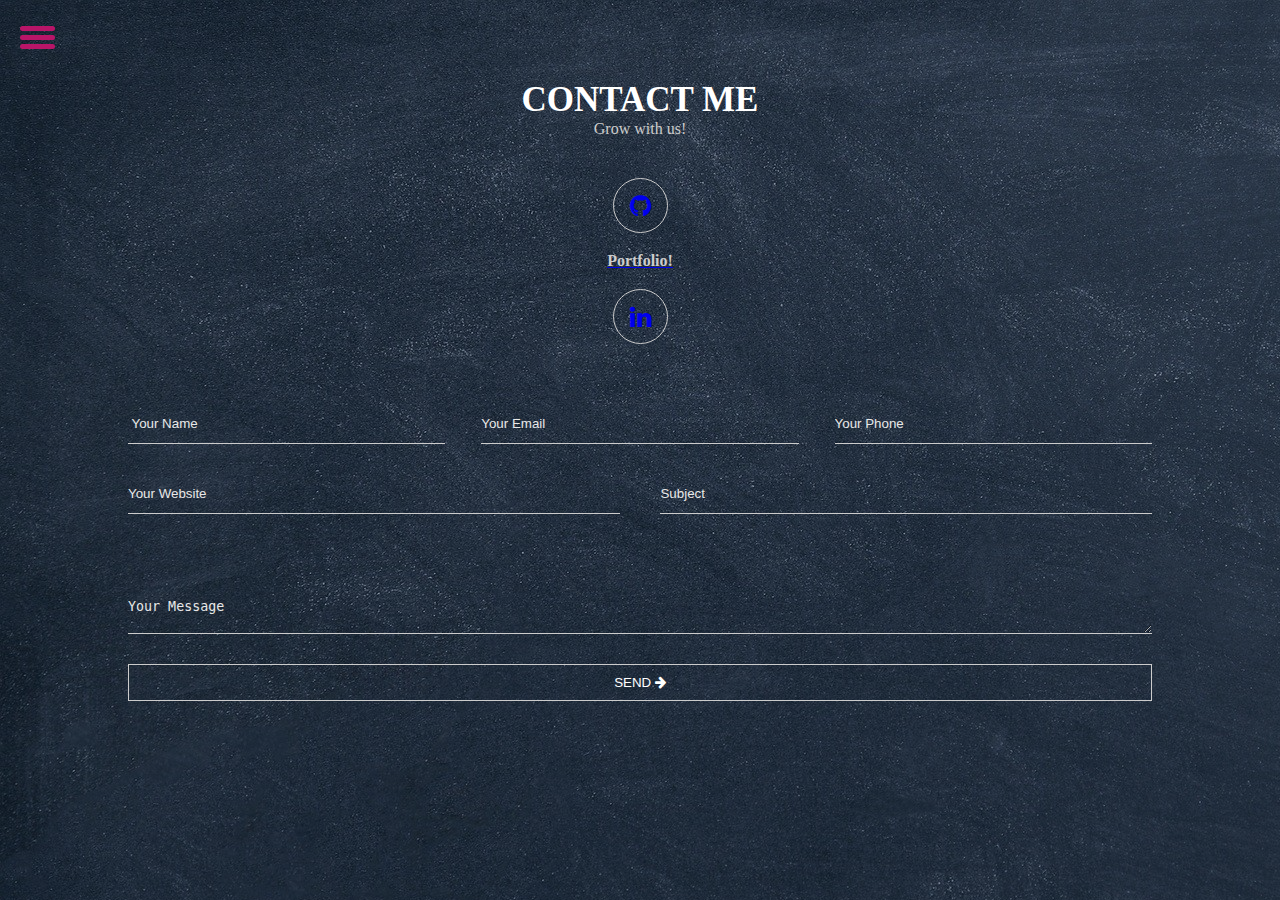
<file: contact.html>
<html lang="en">
    <head>
        <meta charset="utf-8">
        		<title>Nicholas Nwanochie</title>

              <link rel="stylesheet" href="css/contact.css">  
		<link rel="stylesheet" type="text/css" href="css/navbar.css" />

      <link rel="stylesheet" href="https://maxcdn.bootstrapcdn.com/font-awesome/4.4.0/css/font-awesome.min.css">  


    </head>
    <body>

<div class="video">
            <img src="img/black.jpg" alt="logo"/>
            <div class="overlay">
             <div id="menu-bar">
         <div id="menu" onclick="onClickMenu()">
            <div id="bar1" class="bar"></div>
            <div id="bar2" class="bar"></div>
            <div id="bar3" class="bar"></div>
         </div>
         <ul class="navvy" id="navvy">
            <li><a href="index.html">Home</a></li>
            <li><a href="work.html">Work</a></li>
            <li><a href="services.html">Services</a></li>
            <li><a href="contact.html">Contact</a></li>
                </ul>
            </div>
            <div class="menu-bg" id="menu-bg"></div>
                <div class="container">
                    <h2>contact me</h2>
                    <p class="h2-bottom">Grow with us!</p>
                    <div class="social">
                 <a  target="_blank" href="https://github.com/Nicholas-Nwanochie"> <i class="fa fa-github"></i>  </a>         
                      
                     <a  target="_blank" href="http://nicholasnwanochie.com/">       <p class="h2-bottom loads">Portfolio!</p> </a>   
                 <a target="_blank" href="https://www.linkedin.com/in/nicholas-nwanochie-07889a175/">   <i class="fa fa-linkedin"></i>  </a>       
              <!-- <a href="contact.html">  <i class="fa fa-pinterest"></i> </a>      -->
                    </div>
                    <form>
                        <input type="text" name="name" placeholder=" your name">
                        <input type="email" name="email" placeholder="your email">
                        <input type="tel" name="phone" placeholder="your phone">
                        <input type="url" name="website" placeholder="your website">
                        <input type="text" name="subject" placeholder="subject">
                        <textarea placeholder="your message"></textarea>
                        <button><div>send
                            <i class="fa fa-arrow-right"></i></div>
                        </button>
                    </form>
                </div>
            </div>
        </div>
        		<script src="js/navbar.js"></script>

    </body>
</html>
</file>
<file: css/contact.css>
*{
    margin: 0;
    padding: 0;
    box-sizing: border-box;
}


.loads{
   font-weight: bold;
   color:white;
   padding: 1.5%;
 
} 


.video {
    min-width: 100%;
    max-height: 100vh;
    overflow: hidden;    position: relative;
    text-align: center;

}
.video img {
    min-width: 100vw;
    min-height: 100vh;
    object-fit:cover;

}
.video .overlay {
    position: absolute;
    top: 0;
    left: 0;
    width: 100%;
    height: 100%;
    color: #fff;
    padding-top: 80px;
     background-color: rgba(0, 32, 60, 0.44);
}
.video .overlay h2 {
  text-transform: uppercase;
  font-size: 35px
}
.video .overlay p {
    color: #cccccc !important;
}
.video .overlay .social {
    margin-top: 40px;
    
}
.video .overlay .social i {
    width: 55px;
    height: 55px;
    border-radius: 50%;
    border: 1px solid #cccccc;
    line-height: 55px;
    font-size: 25px;
    transition: .5s ease;
    margin-right: 5px;
}
.video .overlay .social i:last-child {
    margin-right: 0;
}
.video .overlay .social i:hover {
    border-color: #0b8ffe;
    cursor: pointer;
    box-shadow: 0 0 20px #0b8ffe;
    transform: scale(1.2)
}
.video .overlay form {
    width: 80%;
    margin: 60px auto;
    display: flex;
    flex-wrap: wrap;
    justify-content: space-between;
    
}
.video .overlay form input {
    height: 40px;
    background-color: transparent;
    padding: 5px 0px;
    border: 0;
    border-bottom: 1px solid #ccc;
    margin-bottom: 30px;
  color: #fff;
}
.video .overlay form textarea {
    background-color: transparent;
    padding: 5px 0px;
    border: 0;
    border-bottom: 1px solid #ccc;
    margin-bottom: 30px;
    height: 40px;
    width: 100%;
  color: #fff;
}
.video .overlay form input:focus,.video .overlay form textarea:focus {
    border-bottom-color: #0b8ffe;
    box-shadow: 0px 0px 20px rgba(11, 143, 254, 0.42);
}
.video .overlay form input::-webkit-input-placeholder,
.video .overlay form textarea::-webkit-input-placeholder {
    color: #e8e8e8;
    text-transform: capitalize;
}
.video .overlay form [name="name"],
.video .overlay form [name="email"],
.video .overlay form [name="phone"] {
    width: 31%;
}
.video .overlay form [name="website"],
.video .overlay form [name="subject"] {
    width: 48%;
    margin-bottom: 80px;
}
.video .overlay form button {
    background-color: transparent;
    padding: 10px 0;
    width: 100%;
    border: 1px solid #ccc;
    color: #fff;
    text-transform: uppercase;
    transition: 1s ease;
    overflow: hidden;
}
.video .overlay form button:hover {
    color: #0b8ffe;
    border-color: #0b8ffe;
    box-shadow: 0 0 20px #0b8ffe;
  cursor: pointer
}
.video .overlay form button:hover div {
   /* transform: rotate(-422deg) scale(1.5, 1.5) translate(50%, 50px);*/
    transform: scale(2) translateX(200px);
    transition: 1s ease-in-out;
    color: transparent;
}
/* ----------- start media query for video & contact ----*/
 @media only screen and (max-width: 480px) {

   .video{
        width:100vw;
        height:100vh;
        display: grid;
          
    grid-template-columns: 100% ;
    grid-template-rows:  100% ;
    
    }

    .video .overlay {
        padding-top: 40px;
    }
    .video .overlay .social {
        margin-top: 30px;        
        
    }
    .video .overlay .social i {
        width: 40px;
        height: 40px;
        font-size: 20px;
        line-height: 40px;
    }
    .video .overlay form {
        width: 90%;
        margin: 40px auto 0;
        flex-direction: column;
        align-items: center;
    }
    .video .overlay form input {
        width: 95% !important;
        margin-bottom: 15px !important;
    }
    .video .overlay form textarea {
        width: 95%;
        margin-top: 15px;
    }
    .video .overlay form button {
        width: 95%;
    }
}




/* @media (min-width: 320px) and (max-width: 460px) {
    .video{
        width:100vw;
        height:100vh;
        display: grid;
          display: grid; 
    grid-template-columns: 100%  ;
    grid-template-rows: 100%;
    
    }
    .video .overlay form {
        width: 100%;
        margin: 60px auto 0;
        padding-top: 10%;
        padding-bottom:10%;
        font-size: 90px;
    }
    .video .overlay form [name="name"],
    .video .overlay form [name="email"] {
         width: 100%;
       padding-top: 10%;
        padding-bottom:40%;
        font-size: 45px;
    }
    .video .overlay form [name="phone"],
    .video .overlay form [name="website"] {
         width: 100%;
        margin-bottom: 30px;
      padding-top: 10%;
        padding-bottom:10%;
        font-size: 45px;
    }
    .video .overlay form [name="subject"] {
        width: 100%;
     padding-top: 10%;
        padding-bottom:10%;
        font-size: 45px;
    }

    textarea{

        font-size: 30px;
    }
    button,
    .fa-arrow-right{
font-size: 45px;

    }
    
}  */

@media (min-width: 500px) and (max-width: 840px) {
    .video{
        width:100vw;
        height:100vh;
        display: grid;
          
    grid-template-columns: 50%   50% ;
    grid-template-rows:  50%  50% ;
    
    }
    .video .overlay form {
        width: 50%;
        margin: 60px auto 0;
        padding-top: 10%;
        padding-bottom:10%;
        font-size: 90px;
    }
    .video .overlay form [name="name"],
    .video .overlay form [name="email"] {
         width: 100%;
        padding-top: 7%;
        padding-bottom:5%;
        font-size: 45px;
    }
    .video .overlay form [name="phone"],
    .video .overlay form [name="website"] {
         width: 100%;
        margin-bottom: 9%;
         padding-top: 7%;
        padding-bottom:5%;
        font-size: 45px;
    }
    .video .overlay form [name="subject"] {
        width: 100%;
         padding-top: 7%;
        padding-bottom:5%;
        font-size: 45px;
    }

    textarea{

        font-size: 30px;
    }
    button,
    .fa-arrow-right{
font-size: 45px;

    }
    
}
</file>
<file: css/navbar.css>
/* body{
	font-family: 'PT Sans',sans-serif;
	background-color: #373c56;
} */
#menu{
	width: 35px;
	height: 30px;
	margin: 30px 0 20px 20px;
	cursor: pointer;
}
.bar{
	height: 5px;
	width: 100%;
	background-color: #b81568;
	display: block;
	border-radius: 5px;
	transition: 0.3s ease;
}
#bar1{
	transform: translateY(-4px);
}
#bar3{
	transform: translateY(4px);
}
.navvy li a{
	color: #fff;
	text-decoration: none;
}
.navvy li a:hover{
	font-weight: bold;
}
.navvy li{
	list-style: none;
	padding: 16px 0;
}
.navvy{
	padding: 0;
	margin: 0 20px;
	transition: 0.3s ease;
	display: none;
}
.menu-bg, #menu-bar{
	top: 0;
	left: 0;
	position: absolute;
}
.menu-bg{
	z-index: 7;
	width: 0;
	height: 0;
	margin: 30px 0 20px 20px;
	background: radial-gradient(circle,#e94498,#b81568);
	border-radius: 50%;
	transition: 0.3s ease;
}
#menu-bar{
	z-index: 9;	
}
.change-bg{
	width: 550px;
	height: 540px;
	transform: translate(-60%,-30%);
}
.change .bar{
	background-color: white;
}
.change #bar1{
	transform: translateY(4px) rotateZ(-45deg);
}
.change #bar3{
	transform: translateY(-6px) rotate(45deg);
}
.change #bar2{
	opacity: 0;
}
.change{
	display: block;
}
</file>
